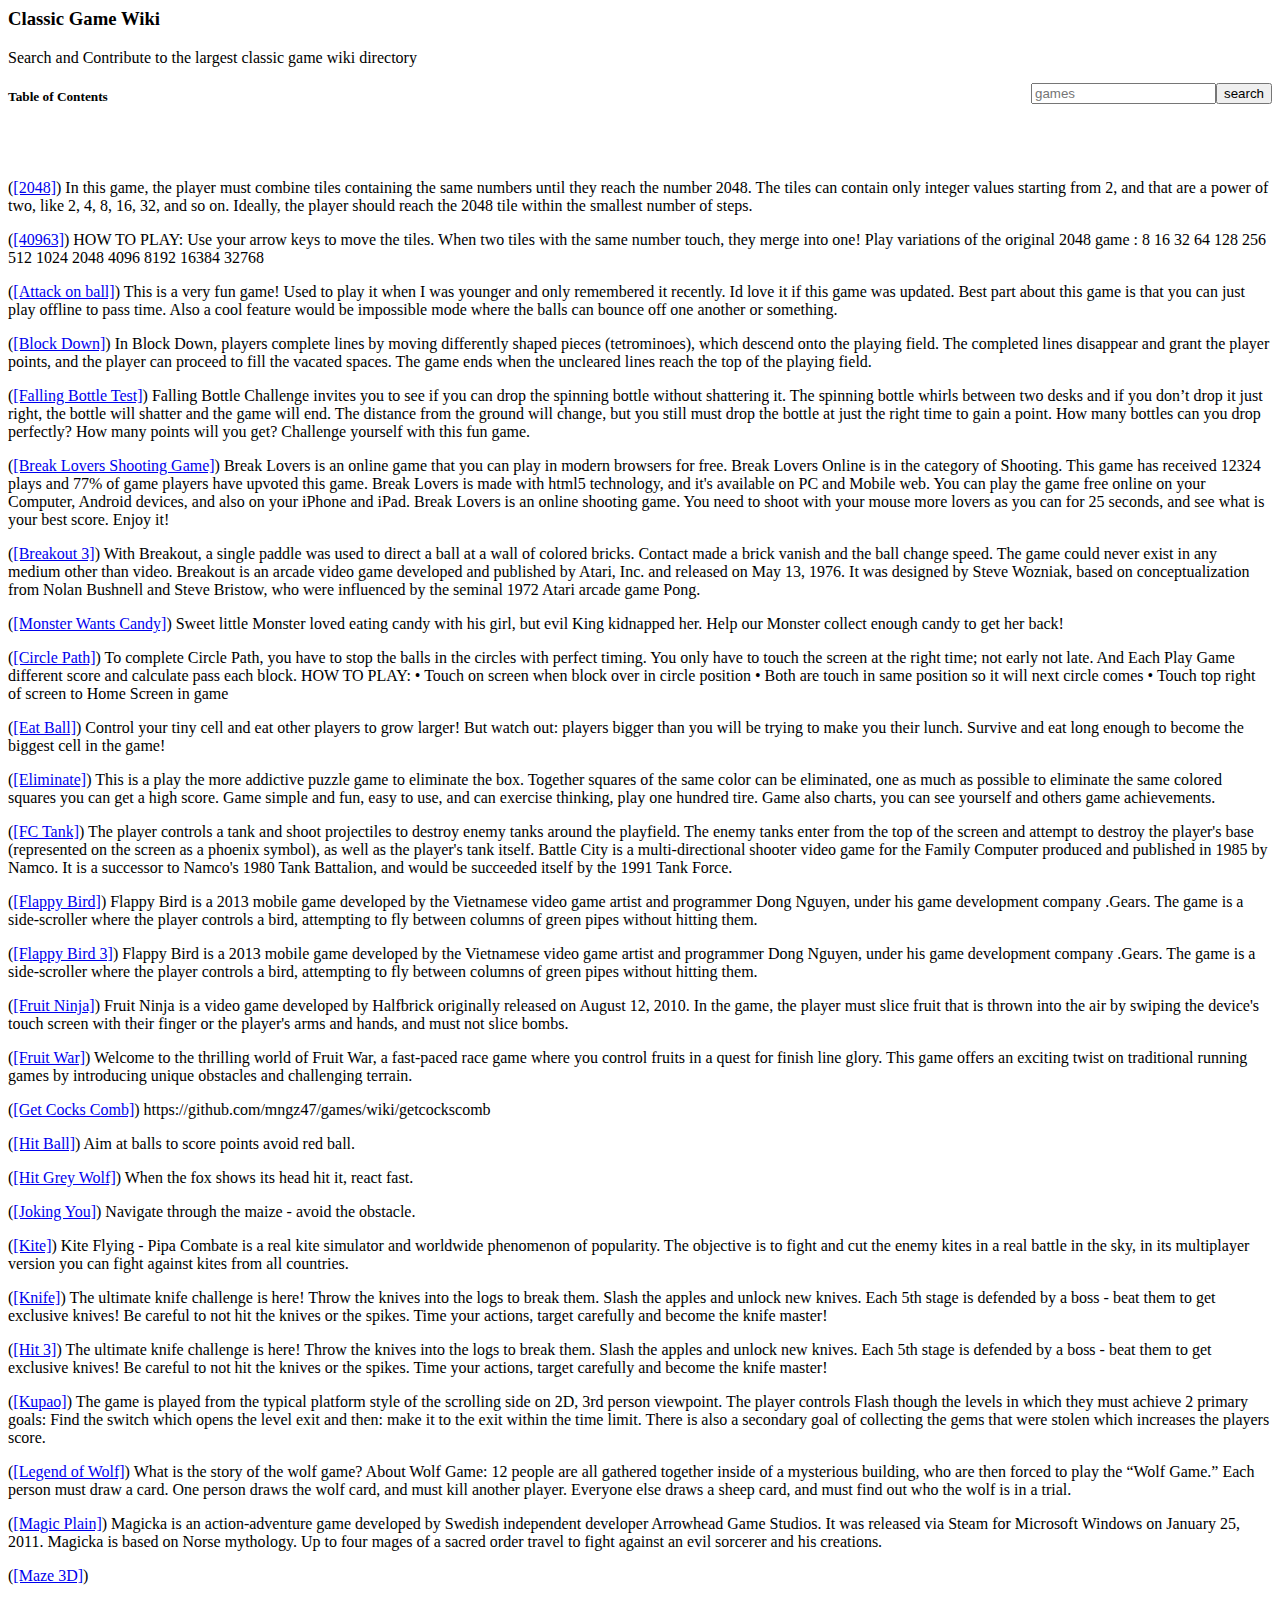
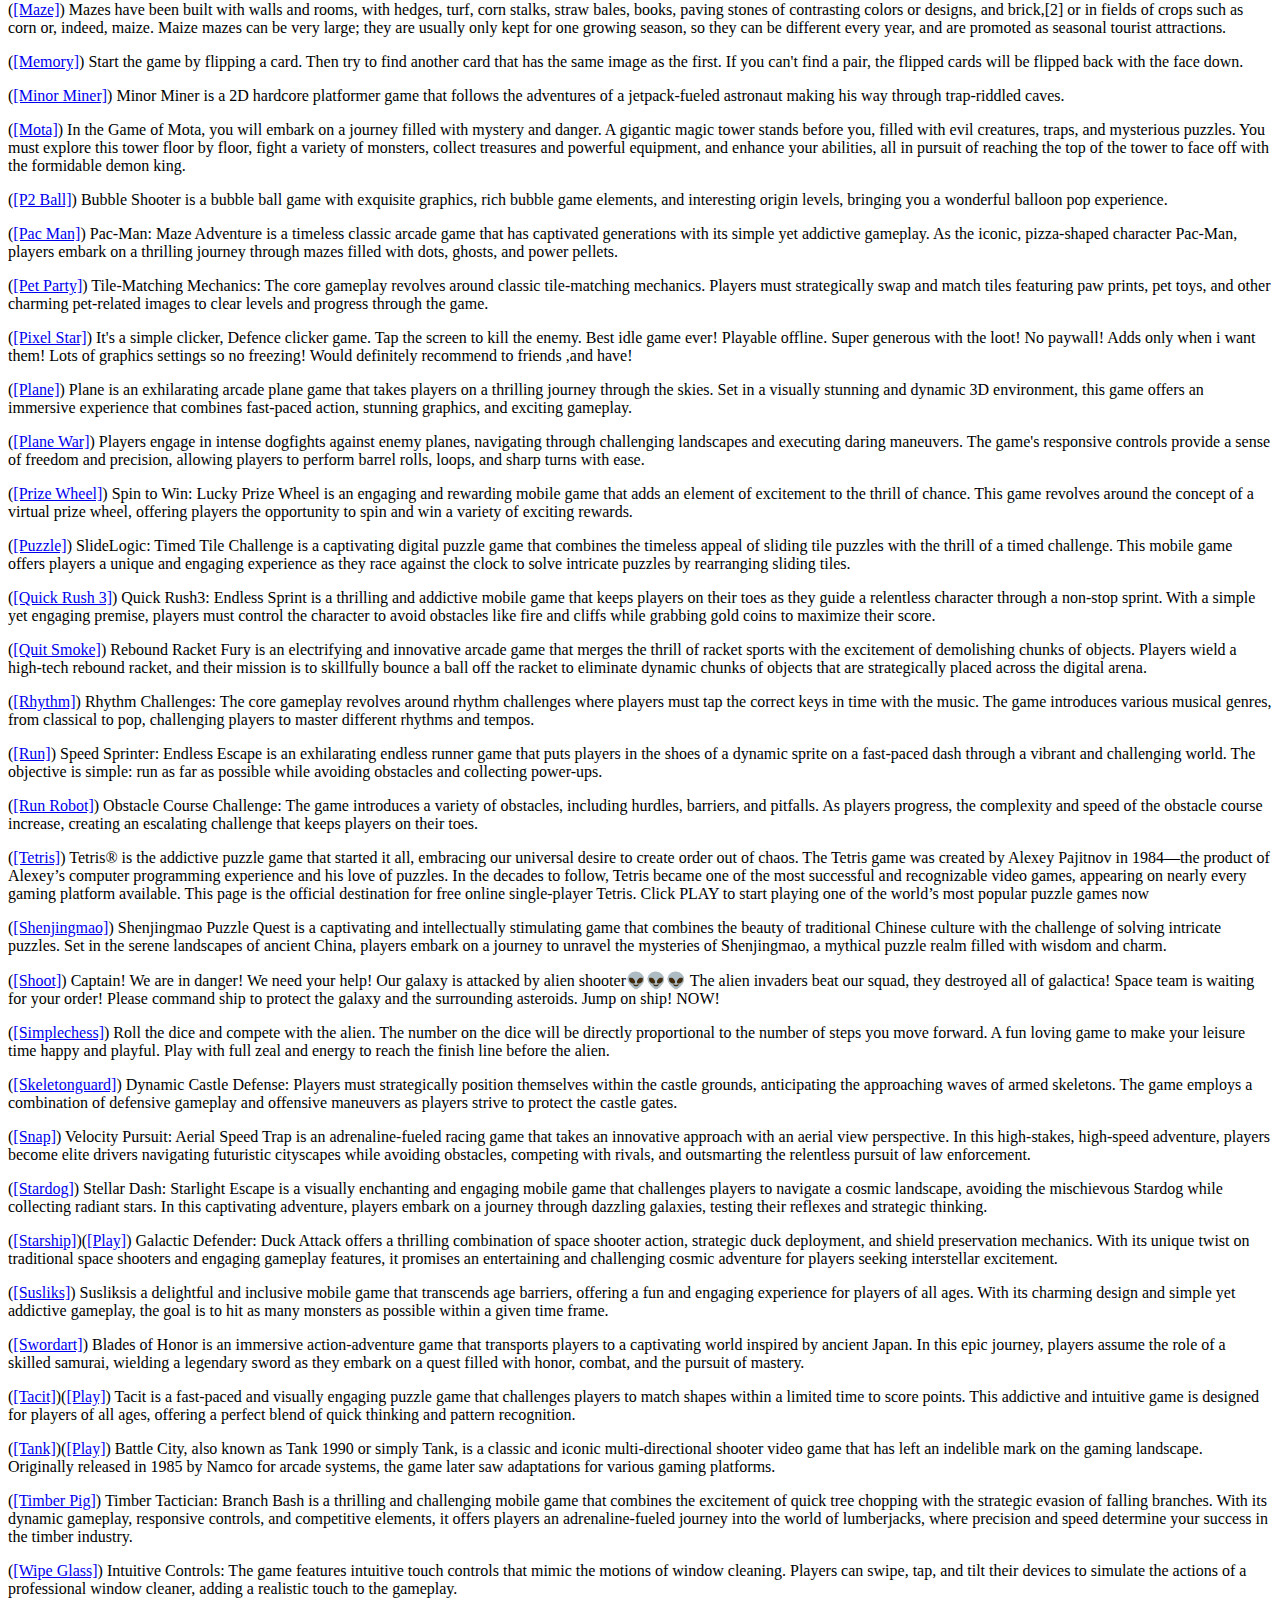
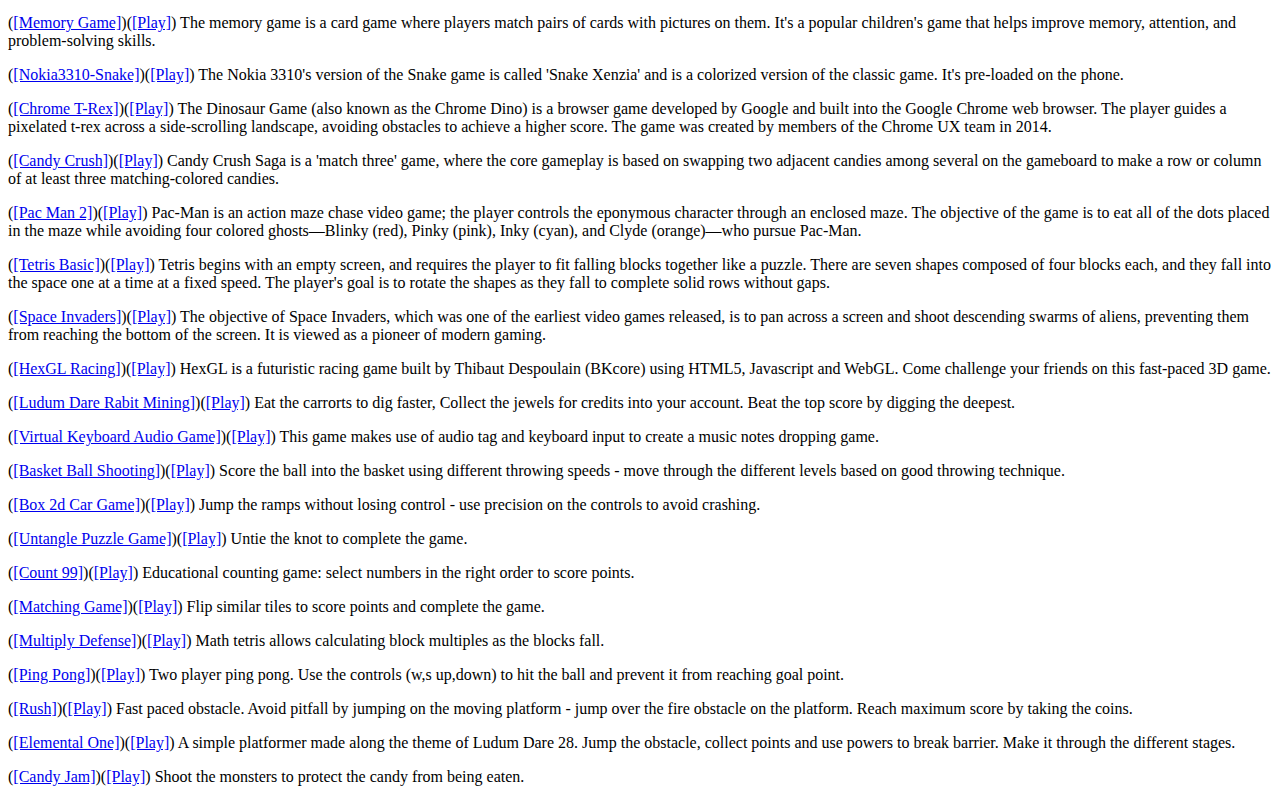
<file: docs/index.html>
<html>
		<head>
			<title>Classic Game Wiki</title>
			 <link rel="shortcut icon" type="image/jpg" href="https://raw.githubusercontent.com/mngz47/productlists-resources/main/p_logo.jpg" />
<meta name="author" content="@mongezisibongakonke" />

		
		</head>
		<body>
			<script src=https://mngz47.github.io/F-Snake/rr/api.js ></script>
			
      <p><h3>Classic Game Wiki</h3>Search and Contribute to the largest classic game wiki directory</p>

  <div style='float:right;' ><input type=text id=credits placeholder=games /><button onclick='search(e("credits").value);return false;' >search</button></div>
          <div id=search_results style="position:absolute;float:right;" ></div>
<script>

var search_index = 0;
  
  function search(txt){

   var games =  e('contents').getElementsByTagName('p');

	  if(search_index<games.length){
		 if(txt.length>4){
	  if(games[search_index].innerHTML.toLowerCase().includes(txt.toLowerCase())){
			e('search_results').appendChild(games[search_index]);
	  }else{
		  search(txt);
		  search_index+=1;
	  }
	  
		 } 
  }else{
	          search_index=0;
  }
  }
  
</script>
			
      <h5>Table of Contents</h5>
<br><br>
      <div id=contents >
        <p>(<a href=https://github.com/mngz47/games/wiki/2048 >[2048]</a>) In this game, the player must combine tiles containing the same numbers until they reach the number 2048. The tiles can contain only integer values starting from 2, and that are a power of two, like 2, 4, 8, 16, 32, and so on. Ideally, the player should reach the 2048 tile within the smallest number of steps.</p>
        <p>(<a href=https://github.com/mngz47/games/wiki/40963 >[40963]</a>) HOW TO PLAY: Use your arrow keys to move the tiles. When two tiles with the same number touch, they merge into one! Play variations of the original 2048 game : 8 16 32 64 128 256 512 1024 2048 4096 8192 16384 32768</p>
<p>(<a href=https://github.com/mngz47/games/wiki/attackonball >[Attack on ball]</a>) This is a very fun game! Used to play it when I was younger and only remembered it recently. Id love it if this game was updated. Best part about this game is that you can just play offline to pass time. Also a cool feature would be impossible mode where the balls can bounce off one another or something.</p>
<p>(<a href=https://github.com/mngz47/games/wiki/blockdown >[Block Down]</a>) In Block Down, players complete lines by moving differently shaped pieces (tetrominoes), which descend onto the playing field. The completed lines disappear and grant the player points, and the player can proceed to fill the vacated spaces. The game ends when the uncleared lines reach the top of the playing field.</p>
<p>(<a href=https://github.com/mngz47/games/wiki/fallingbottletest >[Falling Bottle Test]</a>) Falling Bottle Challenge invites you to see if you can drop the spinning bottle without shattering it. The spinning bottle whirls between two desks and if you don’t drop it just right, the bottle will shatter and the game will end. The distance from the ground will change, but you still must drop the bottle at just the right time to gain a point. How many bottles can you drop perfectly? How many points will you get? Challenge yourself with this fun game.</p>
<p>(<a href=https://github.com/mngz47/games/wiki/breakloversshootinggame >[Break Lovers Shooting Game]</a>) Break Lovers is an online game that you can play in modern browsers for free. Break Lovers Online is in the category of Shooting. This game has received 12324 plays and 77% of game players have upvoted this game. Break Lovers is made with html5 technology, and it's available on PC and Mobile web. You can play the game free online on your Computer, Android devices, and also on your iPhone and iPad. Break Lovers is an online shooting game. You need to shoot with your mouse more lovers as you can for 25 seconds, and see what is your best score. Enjoy it!</p>
<p>(<a href=https://github.com/mngz47/games/wiki/breakout3 >[Breakout 3]</a>) With Breakout, a single paddle was used to direct a ball at a wall of colored bricks. Contact made a brick vanish and the ball change speed. The game could never exist in any medium other than video. Breakout is an arcade video game developed and published by Atari, Inc. and released on May 13, 1976. It was designed by Steve Wozniak, based on conceptualization from Nolan Bushnell and Steve Bristow, who were influenced by the seminal 1972 Atari arcade game Pong.</p>
<p>(<a href=https://github.com/mngz47/games/wiki/monsterwantscandy >[Monster Wants Candy]</a>)  Sweet little Monster loved eating candy with his girl, but evil King kidnapped her. Help our Monster collect enough candy to get her back!</p>
<p>(<a href=https://github.com/mngz47/games/wiki/circelpath >[Circle Path]</a>) To complete Circle Path, you have to stop the balls in the circles with perfect timing. You only have to touch the screen at the right time; not early not late. And Each Play Game different score and calculate pass each block. HOW TO PLAY: • Touch on screen when block over in circle position • Both are touch in same position so it will next circle comes • Touch top right of screen to Home Screen in game </p>
<p>(<a href=https://github.com/mngz47/games/wiki/eatball >[Eat Ball]</a>) Control your tiny cell and eat other players to grow larger! But watch out: players bigger than you will be trying to make you their lunch. Survive and eat long enough to become the biggest cell in the game!</p>
<p>(<a href=https://github.com/mngz47/games/wiki/eliminate >[Eliminate]</a>) This is a play the more addictive puzzle game to eliminate the box. Together squares of the same color can be eliminated, one as much as possible to eliminate the same colored squares you can get a high score. Game simple and fun, easy to use, and can exercise thinking, play one hundred tire. Game also charts, you can see yourself and others game achievements.</p>
<p>(<a href=https://github.com/mngz47/games/wiki/fctank >[FC Tank]</a>) The player controls a tank and shoot projectiles to destroy enemy tanks around the playfield. The enemy tanks enter from the top of the screen and attempt to destroy the player's base (represented on the screen as a phoenix symbol), as well as the player's tank itself. Battle City is a multi-directional shooter video game for the Family Computer produced and published in 1985 by Namco. It is a successor to Namco's 1980 Tank Battalion, and would be succeeded itself by the 1991 Tank Force.</p>

<p>(<a href=https://github.com/mngz47/games/wiki/flappybird >[Flappy Bird]</a>) Flappy Bird is a 2013 mobile game developed by the Vietnamese video game artist and programmer Dong Nguyen, under his game development company .Gears. The game is a side-scroller where the player controls a bird, attempting to fly between columns of green pipes without hitting them.</p>
<p>(<a href=https://github.com/mngz47/games/wiki/flappybird >[Flappy Bird 3]</a>) Flappy Bird is a 2013 mobile game developed by the Vietnamese video game artist and programmer Dong Nguyen, under his game development company .Gears. The game is a side-scroller where the player controls a bird, attempting to fly between columns of green pipes without hitting them. </p>
<p>(<a href=https://github.com/mngz47/games/wiki/fruitninja >[Fruit Ninja]</a>) Fruit Ninja is a video game developed by Halfbrick originally released on August 12, 2010. In the game, the player must slice fruit that is thrown into the air by swiping the device's touch screen with their finger or the player's arms and hands, and must not slice bombs.</p>
<p>(<a href=https://github.com/mngz47/games/wiki/fruitwar >[Fruit War]</a>) Welcome to the thrilling world of Fruit War, a fast-paced race game where you control fruits in a quest for finish line glory. This game offers an exciting twist on traditional running games by introducing unique obstacles and challenging terrain. </p>
<p>(<a href=https://github.com/mngz47/games/wiki/getcockscomb >[Get Cocks Comb]</a>) https://github.com/mngz47/games/wiki/getcockscomb</p>
<p>(<a href=https://github.com/mngz47/games/wiki/hitball >[Hit Ball]</a>) Aim at balls to score points avoid red ball.</p>
<p>(<a href=https://github.com/mngz47/games/wiki/hitgreywolf >[Hit Grey Wolf]</a>) When the fox shows its head hit it, react fast.</p>
<p>(<a href=https://github.com/mngz47/games/wiki/jokingyou >[Joking You]</a>) Navigate through the maize - avoid the obstacle.</p>
<p>(<a href=https://github.com/mngz47/games/wiki/kite >[Kite]</a>) Kite Flying - Pipa Combate is a real kite simulator and worldwide phenomenon of popularity. The objective is to fight and cut the enemy kites in a real battle in the sky, in its multiplayer version you can fight against kites from all countries.</p>
<p>(<a href=https://github.com/mngz47/games/wiki/knife >[Knife]</a>) The ultimate knife challenge is here! Throw the knives into the logs to break them. Slash the apples and unlock new knives. Each 5th stage is defended by a boss - beat them to get exclusive knives! Be careful to not hit the knives or the spikes. Time your actions, target carefully and become the knife master!</p>
<p>(<a href=https://github.com/mngz47/games/wiki/hit3 >[Hit 3]</a>) The ultimate knife challenge is here! Throw the knives into the logs to break them. Slash the apples and unlock new knives. Each 5th stage is defended by a boss - beat them to get exclusive knives! Be careful to not hit the knives or the spikes. Time your actions, target carefully and become the knife master!</p>
<p>(<a href=https://github.com/mngz47/games/wiki/kupao >[Kupao]</a>) The game is played from the typical platform style of the scrolling side on 2D, 3rd person viewpoint. The player controls Flash though the levels in which they must achieve 2 primary goals: Find the switch which opens the level exit and then: make it to the exit within the time limit. There is also a secondary goal of collecting the gems that were stolen which increases the players score.</p>

<p>(<a href=https://github.com/mngz47/games/wiki/legendofwolf >[Legend of Wolf]</a>) What is the story of the wolf game? About Wolf Game: 12 people are all gathered together inside of a mysterious building, who are then forced to play the “Wolf Game.” Each person must draw a card. One person draws the wolf card, and must kill another player. Everyone else draws a sheep card, and must find out who the wolf is in a trial.</p>
<p>(<a href=https://github.com/mngz47/games/wiki/magicplain >[Magic Plain]</a>) Magicka is an action-adventure game developed by Swedish independent developer Arrowhead Game Studios. It was released via Steam for Microsoft Windows on January 25, 2011. Magicka is based on Norse mythology. Up to four mages of a sacred order travel to fight against an evil sorcerer and his creations.</p>
<p>(<a href=https://github.com/mngz47/games/wiki/maze3d >[Maze 3D]</a>) </p>
<p>(<a href=https://github.com/mngz47/games/wiki/maze >[Maze]</a>) Mazes have been built with walls and rooms, with hedges, turf, corn stalks, straw bales, books, paving stones of contrasting colors or designs, and brick,[2] or in fields of crops such as corn or, indeed, maize. Maize mazes can be very large; they are usually only kept for one growing season, so they can be different every year, and are promoted as seasonal tourist attractions.</p>
<p>(<a href=https://github.com/mngz47/games/wiki/memory >[Memory]</a>) Start the game by flipping a card. Then try to find another card that has the same image as the first. If you can't find a pair, the flipped cards will be flipped back with the face down.</p>
<p>(<a href=https://github.com/mngz47/games/wiki/minorminer >[Minor Miner]</a>) Minor Miner is a 2D hardcore platformer game that follows the adventures of a jetpack-fueled astronaut making his way through trap-riddled caves.</p>
<p>(<a href=https://github.com/mngz47/games/wiki/mota >[Mota]</a>) In the Game of Mota, you will embark on a journey filled with mystery and danger. A gigantic magic tower stands before you, filled with evil creatures, traps, and mysterious puzzles. You must explore this tower floor by floor, fight a variety of monsters, collect treasures and powerful equipment, and enhance your abilities, all in pursuit of reaching the top of the tower to face off with the formidable demon king.</p>
<p>(<a href=https://github.com/mngz47/games/wiki/p2ball >[P2 Ball]</a>) Bubble Shooter is a bubble ball game with exquisite graphics, rich bubble game elements, and interesting origin levels, bringing you a wonderful balloon pop experience.</p>
<p>(<a href=https://github.com/mngz47/games/wiki/pacman >[Pac Man]</a>) Pac-Man: Maze Adventure is a timeless classic arcade game that has captivated generations with its simple yet addictive gameplay. As the iconic, pizza-shaped character Pac-Man, players embark on a thrilling journey through mazes filled with dots, ghosts, and power pellets.</p>
<p>(<a href=https://github.com/mngz47/games/wiki/petparty >[Pet Party]</a>) Tile-Matching Mechanics: The core gameplay revolves around classic tile-matching mechanics. Players must strategically swap and match tiles featuring paw prints, pet toys, and other charming pet-related images to clear levels and progress through the game.</p>
<p>(<a href=https://github.com/mngz47/games/wiki/pixelstar >[Pixel Star]</a>) It's a simple clicker, Defence clicker game. Tap the screen to kill the enemy. Best idle game ever! Playable offline. Super generous with the loot! No paywall! Adds only when i want them! Lots of graphics settings so no freezing! Would definitely recommend to friends ,and have!</p>
<p>(<a href=https://github.com/mngz47/games/wiki/plane >[Plane]</a>) Plane is an exhilarating arcade plane game that takes players on a thrilling journey through the skies. Set in a visually stunning and dynamic 3D environment, this game offers an immersive experience that combines fast-paced action, stunning graphics, and exciting gameplay.</p>

<p>(<a href=https://github.com/mngz47/games/wiki/planewar >[Plane War]</a>) Players engage in intense dogfights against enemy planes, navigating through challenging landscapes and executing daring maneuvers. The game's responsive controls provide a sense of freedom and precision, allowing players to perform barrel rolls, loops, and sharp turns with ease.</p>
<p>(<a href=https://github.com/mngz47/games/wiki/pricewheel >[Prize Wheel]</a>) Spin to Win: Lucky Prize Wheel is an engaging and rewarding mobile game that adds an element of excitement to the thrill of chance. This game revolves around the concept of a virtual prize wheel, offering players the opportunity to spin and win a variety of exciting rewards.</p>
<p>(<a href=https://github.com/mngz47/games/wiki/puzzle >[Puzzle]</a>) SlideLogic: Timed Tile Challenge is a captivating digital puzzle game that combines the timeless appeal of sliding tile puzzles with the thrill of a timed challenge. This mobile game offers players a unique and engaging experience as they race against the clock to solve intricate puzzles by rearranging sliding tiles.</p>
<p>(<a href=https://github.com/mngz47/games/wiki/quickrush3 >[Quick Rush 3]</a>) Quick Rush3: Endless Sprint is a thrilling and addictive mobile game that keeps players on their toes as they guide a relentless character through a non-stop sprint. With a simple yet engaging premise, players must control the character to avoid obstacles like fire and cliffs while grabbing gold coins to maximize their score.</p>
<p>(<a href=https://github.com/mngz47/games/wiki/quitsmoke >[Quit Smoke]</a>) Rebound Racket Fury is an electrifying and innovative arcade game that merges the thrill of racket sports with the excitement of demolishing chunks of objects. Players wield a high-tech rebound racket, and their mission is to skillfully bounce a ball off the racket to eliminate dynamic chunks of objects that are strategically placed across the digital arena.</p>
<p>(<a href=https://github.com/mngz47/games/wiki/rhythm >[Rhythm]</a>) Rhythm Challenges: The core gameplay revolves around rhythm challenges where players must tap the correct keys in time with the music. The game introduces various musical genres, from classical to pop, challenging players to master different rhythms and tempos.</p>
<p>(<a href=https://github.com/mngz47/games/wiki/run >[Run]</a>) Speed Sprinter: Endless Escape is an exhilarating endless runner game that puts players in the shoes of a dynamic sprite on a fast-paced dash through a vibrant and challenging world. The objective is simple: run as far as possible while avoiding obstacles and collecting power-ups.</p>
<p>(<a href=https://github.com/mngz47/games/wiki/runrobot >[Run Robot]</a>) Obstacle Course Challenge: The game introduces a variety of obstacles, including hurdles, barriers, and pitfalls. As players progress, the complexity and speed of the obstacle course increase, creating an escalating challenge that keeps players on their toes.</p>
<p>(<a href=https://github.com/mngz47/games/wiki/tetris >[Tetris]</a>) Tetris® is the addictive puzzle game that started it all, embracing our universal desire to create order out of chaos. The Tetris game was created by Alexey Pajitnov in 1984—the product of Alexey’s computer programming experience and his love of puzzles. In the decades to follow, Tetris became one of the most successful and recognizable video games, appearing on nearly every gaming platform available. This page is the official destination for free online single-player Tetris. Click PLAY to start playing one of the world’s most popular puzzle games now</p>
<p>(<a href=https://github.com/mngz47/games/wiki/shejingmao >[Shenjingmao]</a>) Shenjingmao Puzzle Quest is a captivating and intellectually stimulating game that combines the beauty of traditional Chinese culture with the challenge of solving intricate puzzles. Set in the serene landscapes of ancient China, players embark on a journey to unravel the mysteries of Shenjingmao, a mythical puzzle realm filled with wisdom and charm.</p>
<p>(<a href=https://github.com/mngz47/games/wiki/shoot >[Shoot]</a>) Captain! We are in danger! We need your help! Our galaxy is attacked by alien shooter👽👽👽 The alien invaders beat our squad, they destroyed all of galactica! Space team is waiting for your order! Please command ship to protect the galaxy and the surrounding asteroids. Jump on ship! NOW!</p>
<p>(<a href=https://github.com/mngz47/games/wiki/simplechess >[Simplechess]</a>) Roll the dice and compete with the alien. The number on the dice will be directly proportional to the number of steps you move forward. A fun loving game to make your leisure time happy and playful. Play with full zeal and energy to reach the finish line before the alien.</p>
<p>(<a href=https://github.com/mngz47/games/wiki/skeletonguard >[Skeletonguard]</a>) Dynamic Castle Defense: Players must strategically position themselves within the castle grounds, anticipating the approaching waves of armed skeletons. The game employs a combination of defensive gameplay and offensive maneuvers as players strive to protect the castle gates.</p>
<p>(<a href=https://github.com/mngz47/games/wiki/snap >[Snap]</a>) Velocity Pursuit: Aerial Speed Trap is an adrenaline-fueled racing game that takes an innovative approach with an aerial view perspective. In this high-stakes, high-speed adventure, players become elite drivers navigating futuristic cityscapes while avoiding obstacles, competing with rivals, and outsmarting the relentless pursuit of law enforcement.</p>
<p>(<a href=https://github.com/mngz47/games/wiki/stardog >[Stardog]</a>) Stellar Dash: Starlight Escape is a visually enchanting and engaging mobile game that challenges players to navigate a cosmic landscape, avoiding the mischievous Stardog while collecting radiant stars. In this captivating adventure, players embark on a journey through dazzling galaxies, testing their reflexes and strategic thinking.</p>
<p>(<a href=https://github.com/mngz47/games/wiki/starship >[Starship]</a>)(<a href=https://mngz47.github.io/games/starship/ >[Play]</a>) Galactic Defender: Duck Attack offers a thrilling combination of space shooter action, strategic duck deployment, and shield preservation mechanics. With its unique twist on traditional space shooters and engaging gameplay features, it promises an entertaining and challenging cosmic adventure for players seeking interstellar excitement.</p>
<p>(<a href=https://github.com/mngz47/games/wiki/susliks >[Susliks]</a>) Susliksis a delightful and inclusive mobile game that transcends age barriers, offering a fun and engaging experience for players of all ages. With its charming design and simple yet addictive gameplay, the goal is to hit as many monsters as possible within a given time frame.</p>
<p>(<a href=https://github.com/mngz47/games/wiki/swordart >[Swordart]</a>) Blades of Honor is an immersive action-adventure game that transports players to a captivating world inspired by ancient Japan. In this epic journey, players assume the role of a skilled samurai, wielding a legendary sword as they embark on a quest filled with honor, combat, and the pursuit of mastery.</p>
<p>(<a href=https://github.com/mngz47/games/wiki/tacit >[Tacit]</a>)(<a href=https://mngz47.github.io/games/tacit >[Play]</a>) Tacit is a fast-paced and visually engaging puzzle game that challenges players to match shapes within a limited time to score points. This addictive and intuitive game is designed for players of all ages, offering a perfect blend of quick thinking and pattern recognition.</p>
<p>(<a href=https://github.com/mngz47/games/wiki/tank >[Tank]</a>)(<a href=https://mngz47.github.io/games/tank/ >[Play]</a>) Battle City, also known as Tank 1990 or simply Tank, is a classic and iconic multi-directional shooter video game that has left an indelible mark on the gaming landscape. Originally released in 1985 by Namco for arcade systems, the game later saw adaptations for various gaming platforms.</p>
<p>(<a href=https://github.com/mngz47/games/wiki/timberpig >[Timber Pig]</a>) Timber Tactician: Branch Bash is a thrilling and challenging mobile game that combines the excitement of quick tree chopping with the strategic evasion of falling branches. With its dynamic gameplay, responsive controls, and competitive elements, it offers players an adrenaline-fueled journey into the world of lumberjacks, where precision and speed determine your success in the timber industry.</p>
<p>(<a href=https://github.com/mngz47/games/wiki/wipeglass >[Wipe Glass]</a>) Intuitive Controls: The game features intuitive touch controls that mimic the motions of window cleaning. Players can swipe, tap, and tilt their devices to simulate the actions of a professional window cleaner, adding a realistic touch to the gameplay.</p>

<p>(<a href=https://github.com/mngz47/games/wiki/memory-game >[Memory Game]</a>)(<a href=https://mngz47.github.io/games/memory-game >[Play]</a>) The memory game is a card game where players match pairs of cards with pictures on them. It's a popular children's game that helps improve memory, attention, and problem-solving skills.</p>
<p>(<a href=https://github.com/mngz47/games/wiki/Nokia3310-Snake >[Nokia3310-Snake]</a>)(<a href=https://mngz47.github.io/games/Nokia3310-Snake/ >[Play]</a>) The Nokia 3310's version of the Snake game is called 'Snake Xenzia' and is a colorized version of the classic game. It's pre-loaded on the phone.</p>
<p>(<a href=https://github.com/mngz47/games/wiki/chrome-trex-game >[Chrome T-Rex]</a>)(<a href=https://mngz47.github.io/games/chrome-trex-game/ >[Play]</a>) The Dinosaur Game (also known as the Chrome Dino) is a browser game developed by Google and built into the Google Chrome web browser. The player guides a pixelated t-rex across a side-scrolling landscape, avoiding obstacles to achieve a higher score. The game was created by members of the Chrome UX team in 2014.</p>
<p>(<a href=https://github.com/mngz47/games/wiki/candy-crush >[Candy Crush]</a>)(<a href=https://mngz47.github.io/candy-crush/ >[Play]</a>) Candy Crush Saga is a 'match three' game, where the core gameplay is based on swapping two adjacent candies among several on the gameboard to make a row or column of at least three matching-colored candies.</p>
<p>(<a href=https://github.com/mngz47/games/wiki/pac-man-2 >[Pac Man 2]</a>)(<a href=https://mngz47.github.io/pac-man-2/ >[Play]</a>) Pac-Man is an action maze chase video game; the player controls the eponymous character through an enclosed maze. The objective of the game is to eat all of the dots placed in the maze while avoiding four colored ghosts—Blinky (red), Pinky (pink), Inky (cyan), and Clyde (orange)—who pursue Pac-Man.</p>
<p>(<a href=https://github.com/mngz47/games/wiki/TetrisBasic >[Tetris Basic]</a>)(<a href=https://mngz47.github.io/Tetris-Basic/ >[Play]</a>) Tetris begins with an empty screen, and requires the player to fit falling blocks together like a puzzle. There are seven shapes composed of four blocks each, and they fall into the space one at a time at a fixed speed. The player's goal is to rotate the shapes as they fall to complete solid rows without gaps.</p>
<p>(<a href=https://github.com/mngz47/games/wiki/SpaceInvader >[Space Invaders]</a>)(<a href=https://mngz47.github.io/space-invaders/ >[Play]</a>) The objective of Space Invaders, which was one of the earliest video games released, is to pan across a screen and shoot descending swarms of aliens, preventing them from reaching the bottom of the screen. It is viewed as a pioneer of modern gaming.</p>

<p>(<a href=https://github.com/mngz47/games/wiki/HexGL-Racing >[HexGL Racing]</a>)(<a href=https://mngz47.github.io/HexGL-Racing/ >[Play]</a>) HexGL is a futuristic racing game built by Thibaut Despoulain (BKcore) using HTML5, Javascript and WebGL. Come challenge your friends on this fast-paced 3D game.</p>
<p>(<a href=https://github.com/mngz47/games/wiki/Ludum-Dare-Rabit-Mining >[Ludum Dare Rabit Mining]</a>)(<a href=http://dreamshowadventures.github.io/LudumDare29/ >[Play]</a>) Eat the carrorts to dig faster, Collect the jewels for credits into your account. Beat the top score by digging the deepest.</p>

<p>(<a href=https://github.com/mngz47/games/wiki/Virtual-Keyboard >[Virtual Keyboard Audio Game]</a>)(<a href=https://mngz47.github.io/HTML5-Games/audio-game >[Play]</a>) This game makes use of audio tag and keyboard input to create a music notes dropping game.</p>
<p>(<a href=https://github.com/mngz47/games/wiki/Basket-Ball-Shooting >[Basket Ball Shooting]</a>)(<a href=https://mngz47.github.io/HTML5-Games/ball-shooting >[Play]</a>) Score the ball into the basket using different throwing speeds - move through the different levels based on good throwing technique.</p>
<p>(<a href=https://github.com/mngz47/games/wiki/Box-2d-Car-Game >[Box 2d Car Game]</a>)(<a href=https://mngz47.github.io/HTML5-Games/box2d-car-game/ >[Play]</a>) Jump the ramps without losing control - use precision on the controls to avoid crashing.</p>
<p>(<a href=https://github.com/mngz47/games/wiki/Untangle-Puzzle-Game >[Untangle Puzzle Game]</a>)(<a href=https://mngz47.github.io/HTML5-Games/canvas-untangle-game/ >[Play]</a>) Untie the knot to complete the game.</p>
<p>(<a href=https://github.com/mngz47/games/wiki/Count-99 >[Count 99]</a>)(<a href=https://mngz47.github.io/HTML5-Games/count-99/ >[Play]</a>) Educational counting game: select numbers in the right order to score points.</p>
<p>(<a href=https://github.com/mngz47/games/wiki/Matching-Game >[Matching Game]</a>)(<a href=https://mngz47.github.io/HTML5-Games/css3-matching-game/ >[Play]</a>) Flip similar tiles to score points and complete the game.</p>
<p>(<a href=https://github.com/mngz47/games/wiki/Multiply-Defense >[Multiply Defense]</a>)(<a href=https://mngz47.github.io/HTML5-Games/multiply-defense/ >[Play]</a>) Math tetris allows calculating block multiples as the blocks fall.</p>
<p>(<a href=https://github.com/mngz47/games/wiki/Ping-Pong >[Ping Pong]</a>)(<a href=https://mngz47.github.io/HTML5-Games/pingpoing/ >[Play]</a>) Two player ping pong. Use the controls (w,s up,down) to hit the ball and prevent it from reaching goal point.</p>
<p>(<a href=https://github.com/mngz47/games/wiki/Rush >[Rush]</a>)(<a href=https://mngz47.github.io/HTML5-Games/rush/ >[Play]</a>) Fast paced obstacle. Avoid pitfall by jumping on the moving platform - jump over the fire obstacle on the platform. Reach maximum score by taking the coins.</p>

<p>(<a href=https://github.com/mngz47/games/wiki/Elemental-One >[Elemental One]</a>)(<a href=https://mngz47.github.io/elemental-one/ >[Play]</a>) A simple platformer made along the theme of Ludum Dare 28. Jump the obstacle, collect points and use powers to break barrier. Make it through the different stages.</p>
<p>(<a href=https://github.com/mngz47/games/wiki/Candy-Jam >[Candy Jam]</a>)(<a href=https://mngz47.github.io/candyjam/ >[Play]</a>) Shoot the monsters to protect the candy from being eaten.</p>

	      
 </div>
  </body>
	</html>
</file>
